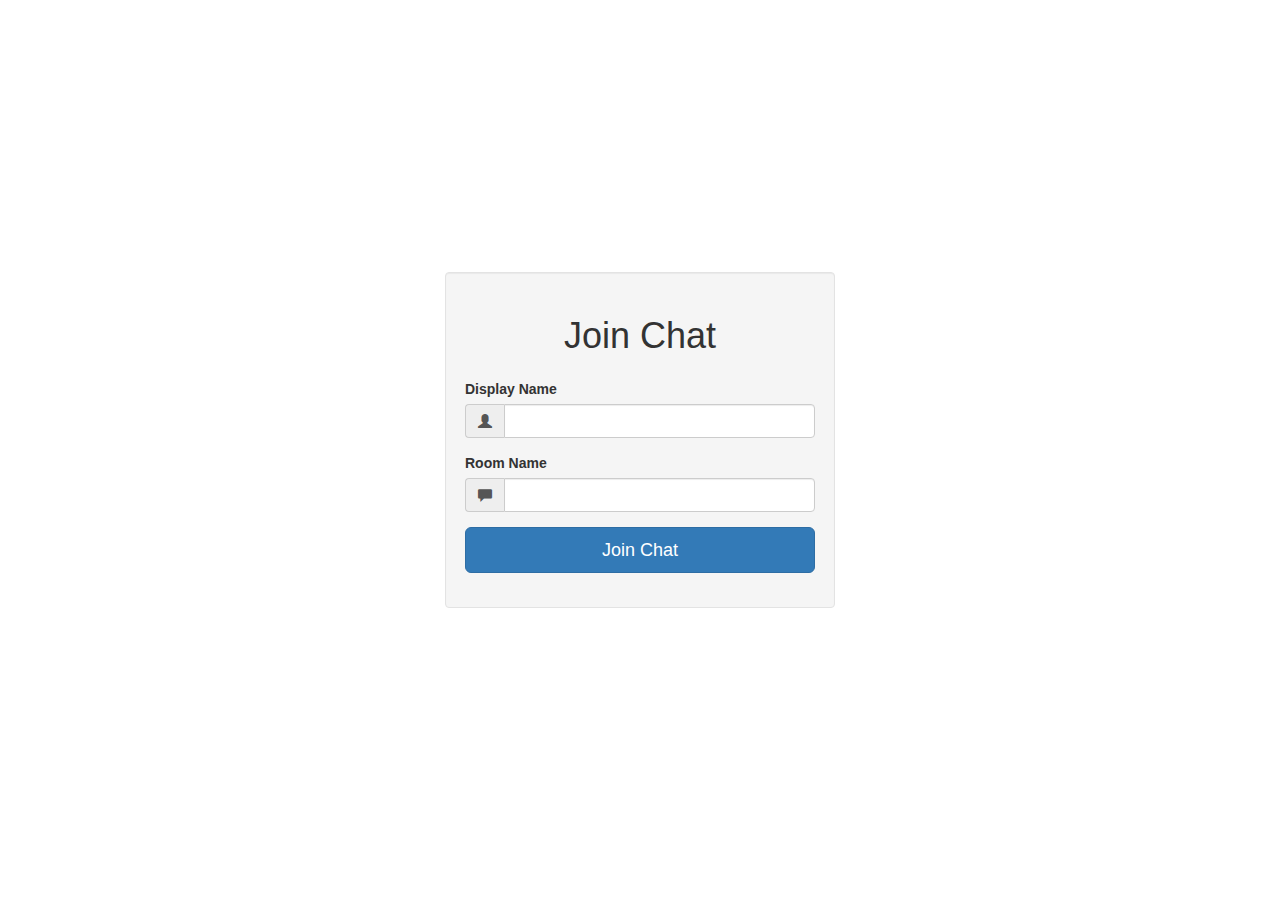
<file: public/index.html>
<!DOCTYPE html>
<html lang="en">
<head>
	<meta charset="UTF-8">
	<title>Socket.io</title>
	<link rel="stylesheet" href="./css/bootstrap.min.css">
	<link rel="stylesheet" href="./css/styles.css">
</head>
<body>
	

<div class="vertical-center">
	<div class="container">
		<div class="row">
			<div class="col-md-4 col-md-offset-4 well">
				<h1 class="text-center">Join Chat</h1>
				<form action="/chat.html">
					<div class="form-group">
						<label>Display Name</label>
						<div class="input-group">
							<span class="input-group-addon">
								<i class="glyphicon glyphicon-user"></i>
							</span>
							<input type="text" name="name" class="form-control">
						</div>
					</div>
					<div class="form-group">
						<label>Room Name</label>
						<div class="input-group">
							<span class="input-group-addon">
								<i class="glyphicon glyphicon-comment"></i>
							</span>
							<input type="text" name="room" class="form-control">
						</div>
					</div>
					<div class="form-group">
						<input type="submit" value="Join Chat" class="btn btn-primary btn-lg btn-block">
					</div>

				</form>
			</div>
		</div>
	</div>
</div>

	
</body>
</html>
</file>
<file: public/css/styles.css>
.vertical-center {
	min-height: 100vh;
	margin: 0;
	display: flex;
	align-items: center;
}

h1 {
	margin: 24px 0;
}

.messages p {
  margin: 6px 0;
}
</file>
